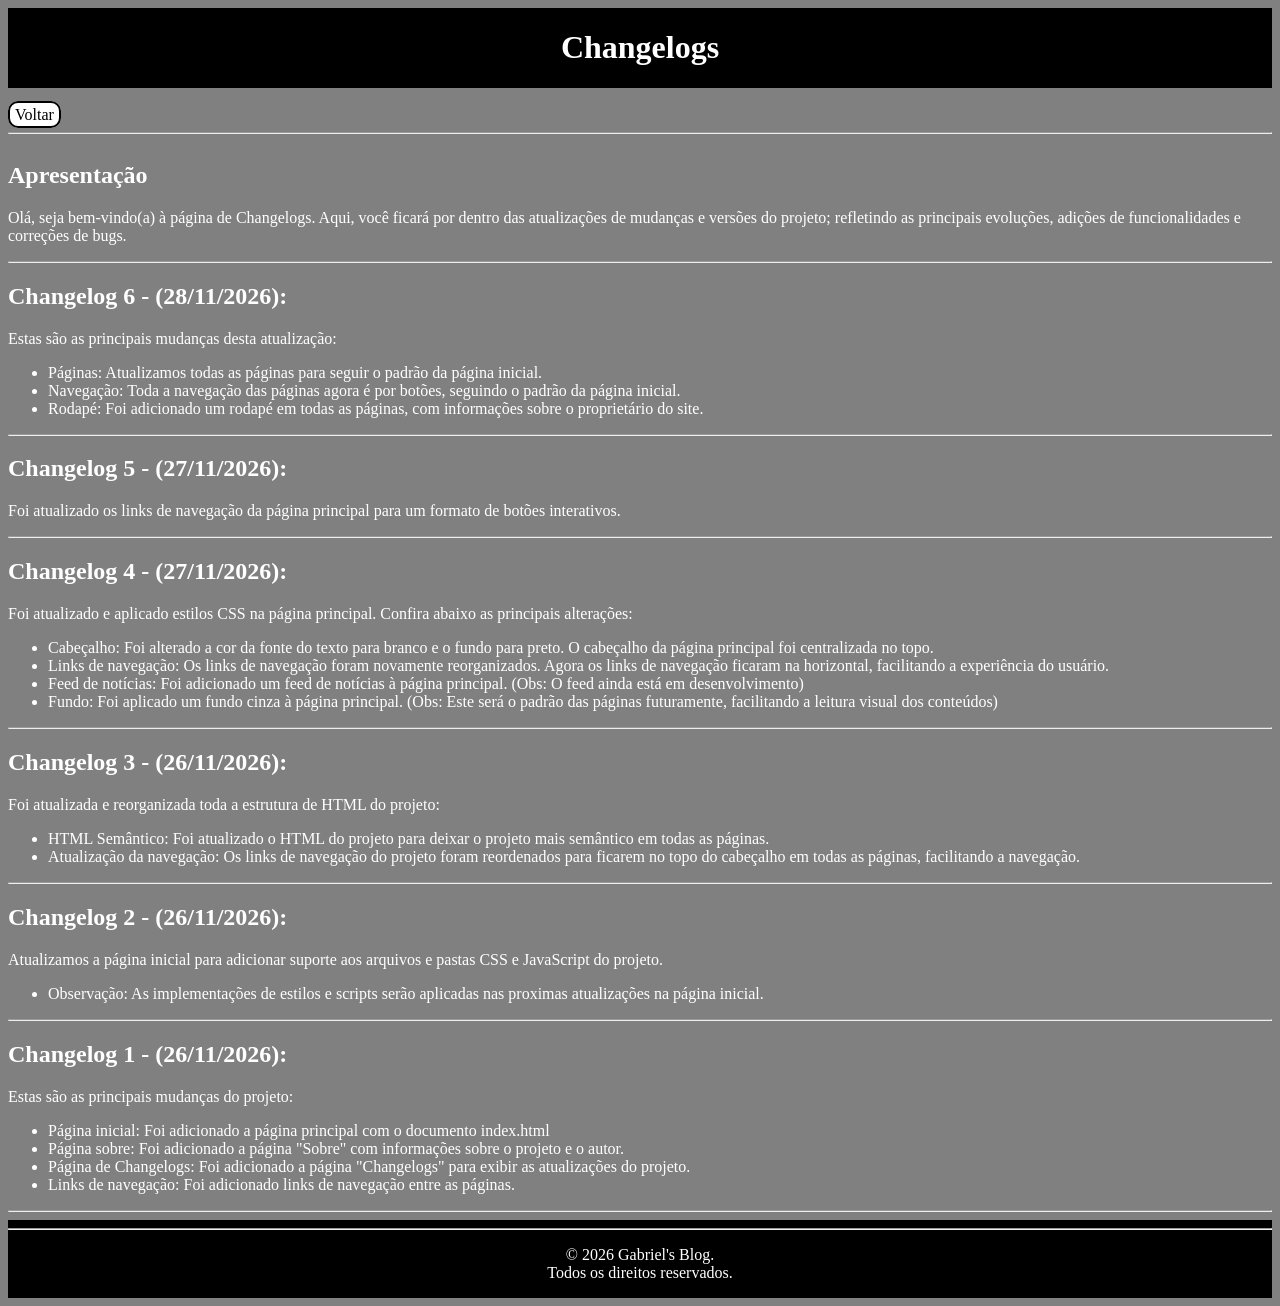
<file: changelogs.html>
<!DOCTYPE html>
<html lang="pt-br">
<head>

  <!-- Link para o arquivo de estilo -->
    <link rel="stylesheet" href="css/style.css">


    <meta charset="UTF-8">
    <meta name="viewport" content="width=device-width, initial-scale=1.0">

    <!-- Título da aba do navegador -->
    <title>Changelogs</title>
    
    <!-- Sintaxe Meta para o nome do Autor -->
    <meta name="author" content="Gabriel">
</head>
<body class="body">

     <header class="header">

    <!-- Conteúdo da página do Usuário -->
    
    <!-- Título da pagina -->
    <h1>Changelogs</h1>

      </header>
      <nav class="nav">
           
        <!-- Link de retorno -->
       
        <br>

        <a class="botao1" href="index.html">Voltar</a>

      
        <hr>

      </nav>

    

         <section>

    <h2>Apresentação</h2>
    <p>Olá, seja bem-vindo(a) à página de Changelogs. Aqui, você ficará por dentro das atualizações de mudanças e versões do projeto; refletindo as principais evoluções, adições de funcionalidades e correções de bugs.</p>
    <hr>

<!-- Conteúdo dos Changelogs -->

     <h2>Changelog 6 - (28/11/2026):</h2>
        <p>Estas são as principais mudanças desta atualização:</p>

          <ul>
             <li>Páginas: Atualizamos todas as páginas para seguir o padrão da página inicial.</li>
             <li>Navegação: Toda a navegação das páginas agora é por botões, seguindo o padrão da página inicial.</li>
             <li>Rodapé: Foi adicionado um rodapé em todas as páginas, com informações sobre o proprietário do site.</li>



          </ul>
    


    <hr>

    <h2>Changelog 5 - (27/11/2026):</h2>
       <p>Foi atualizado os links de navegação da página principal para um formato de botões interativos.</p>

    <hr>

    <h2>Changelog 4 - (27/11/2026):</h2>
    <p>Foi atualizado e aplicado estilos CSS na página principal. Confira abaixo as principais alterações:</p>

      <ul>
          <li>Cabeçalho: Foi alterado a cor da fonte do texto para branco e o fundo para preto. O cabeçalho da página principal foi centralizada no topo.</li>
          <li>Links de navegação: Os links de navegação foram novamente reorganizados. Agora os links de navegação ficaram na horizontal, facilitando a experiência do usuário.</li>
          <li>Feed de notícias: Foi adicionado um feed de notícias à página principal. (Obs: O feed ainda está em desenvolvimento)</li>
          <li>Fundo: Foi aplicado um fundo cinza à página principal. (Obs: Este será o padrão das páginas futuramente, facilitando a leitura visual dos conteúdos)</li>
      </ul>

    <hr>
    
    <h2>Changelog 3 - (26/11/2026):</h2>
    <p>Foi atualizada e reorganizada toda a estrutura de HTML do projeto:</p>
       
         <ul>

             <li>HTML Semântico: Foi atualizado o HTML do projeto para deixar o projeto mais semântico em todas as páginas.</li>
             <li>Atualização da navegação: Os links de navegação do projeto foram reordenados para ficarem no topo do cabeçalho em todas as páginas, facilitando a navegação.</li>

         </ul>

  <hr>

    <h2>Changelog 2 - (26/11/2026):</h2>
    <p>Atualizamos a página inicial para adicionar suporte aos arquivos e pastas CSS e JavaScript do projeto.</p>
       
       <ul>
            <li>Observação: As implementações de estilos e scripts serão aplicadas nas proximas atualizações na página inicial.</li>
       </ul>
    <hr>

    <h2>Changelog 1 - (26/11/2026):</h2>
    <p>Estas são as principais mudanças do projeto:</p>

       <ul> 
           <li>Página inicial: Foi adicionado a página principal com o documento index.html</li>
           <li>Página sobre: Foi adicionado a página "Sobre" com informações sobre o projeto e o autor.</li>
           <li>Página de Changelogs: Foi adicionado a página "Changelogs" para exibir as atualizações do projeto.</li>
           <li>Links de navegação: Foi adicionado links de navegação entre as páginas.</li>
       </ul>
       <hr>

         </section>

         <footer>
         <main>

            <hr>
            
            <p>&copy; 2026 Gabriel's Blog.<br>Todos os direitos reservados.</p>
         </main>


     </footer>
       
</body>
</html>
</file>
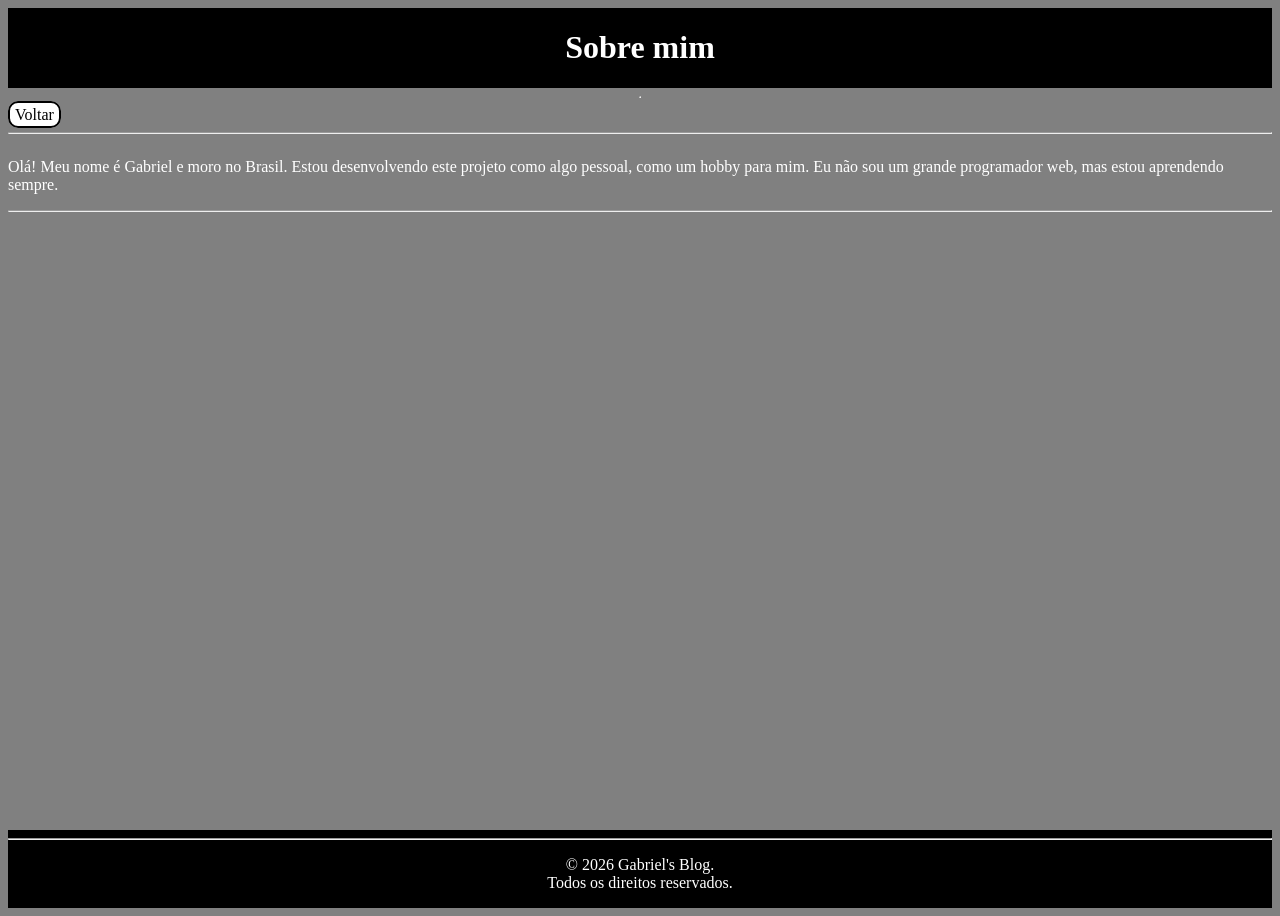
<file: sobre.html>
<!DOCTYPE html>
<html lang="pt-br">
<head>

    <!-- Link para o arquivo de estilo -->
    <link rel="stylesheet" href="css/style.css">


    <meta charset="UTF-8">
    <meta name="viewport" content="width=device-width, initial-scale=1.0">
    
    <!-- Título da aba do navegador -->
    <title>Sobre mim</title>
    
    <!-- Sintaxe Meta para o nome do Autor -->
    <meta name="author" content="Gabriel">
</head>
<body class="body">

    <header class="header">
    
    <!-- Conteúdo da página do Usuário -->
    
    <!-- Título da pagina -->
    <h1>Sobre mim</h1>

    </header>

    <hr>
    
    <nav class="nav">
        
    <!-- Link para voltar à pagina inicial. -->

         

    <a class="botao1" href="index.html">Voltar</a>

        <hr>

    </nav>
    
    <section>
    <!-- Parágrafo de apresentação. -->
    <p>Olá! Meu nome é Gabriel e moro no Brasil. Estou desenvolvendo este projeto como algo pessoal, como um hobby para mim. Eu não sou um grande programador web, mas estou aprendendo sempre.</p>

    <hr>

    </section>


    <!-- Rodapé da página -->

    <footer>
         <main>

            <hr>
            
            <p>&copy; 2026 Gabriel's Blog.<br>Todos os direitos reservados.</p>
         </main>


     </footer>
    
</body>
</html>
</file>
<file: css/style.css>
/* (( Página inicial )) */

/* Cabeçalho */

#header {
    text-align: center;
    background-color: black;
    color: white;
}




#body {
    background-color: gray;
}

#nav {
    background-color:gray;
    
}


/* Navegação */


a.botao1 {
    text-decoration: none;
    color:black;
    border: 2px solid black;
    padding: 3px 5px;
    border-color:black;
    background-color:white;
    border-radius: 10px;
}

a.botao1:hover {
    background-color:green;
    color:white;
    border-color:white;
}


/* Sessão de Feed */

#feed {
    text-align: center;
    background-color: black;
    color: white;
}

#feedline {
    text-align: center;
    color:white;
}

/* Sessão do Corpo da Página*/

#body {
    background-color: gray;
    min-height: 100vh;
    display: flex;
    flex-direction: column;
}

.body {
    background-color: gray;
    min-height: 100vh;
    display: flex;
    flex-direction: column;
    color:white;
}


/* Sessão de Rodapé */


section {
    flex: 1;
}

footer {
    margin-top: auto;
    text-align: center;
    color:white;
    background-color:black;
}



/* (( Página Sobre )) */
/* Cabeçalho*/






/* (( Página Changelogs )) */
/* Cabeçalho */

.header {
    text-align: center;
    Background-color:black;
}
</file>
